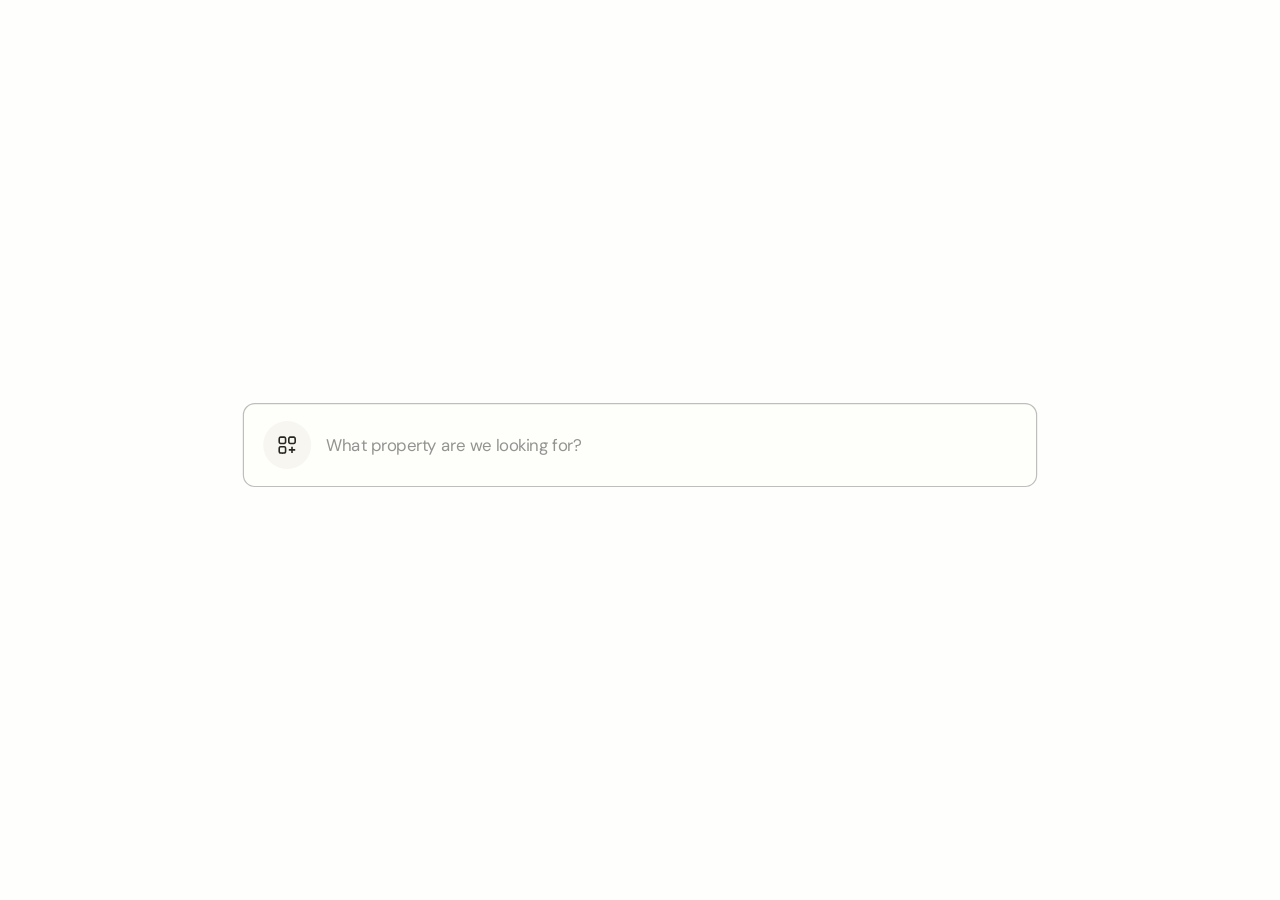
<file: input-showcase.html>
<!DOCTYPE html>
<html lang="en">
<head>
<meta charset="UTF-8">
<meta name="viewport" content="width=device-width, initial-scale=1.0">
<title>Geolava — Input showcase</title>
<link rel="preconnect" href="https://fonts.googleapis.com">
<link href="https://fonts.googleapis.com/css2?family=DM+Sans:opsz,wght@9..40,200;9..40,300;9..40,400;9..40,700&display=swap" rel="stylesheet">
<style>
  *, *::before, *::after { box-sizing: border-box; margin: 0; padding: 0; }
  html, body { width: 100%; height: 100%; font-family: 'DM Sans', sans-serif; }

  /* blank canvas, input centered, whole component scaled up 20% */
  body {
    background: #FEFEFC;
    display: flex;
    align-items: center;
    justify-content: center;
    overflow: hidden;
  }
  .showcase-stage {
    width: 662px;
    transform: scale(1.2);
    transform-origin: center center;
  }

  /* ── Chat input ── */
  .home-chat {
    max-width: 662px;
    margin: 0 auto;
    background: #FEFEFB;
    border: 1px solid #BEBEBD;
    border-radius: 10px;
    display: flex;
    align-items: center;
    gap: 0;
    padding: 14px 16px;
    position: relative;
    z-index: 2;
    transition: border-color 0.15s ease;
  }
  .chat-tools { margin-right: 12px; }
  /* black stroke only when the text input itself is focused
     (not when the + button / add menu takes focus) */
  .home-chat.input-active { border-color: #282823; }

  /* Send button — circular; fades in/out by opacity once there's text */
  .home-send {
    flex-shrink: 0;
    width: 40px;
    height: 40px;
    margin-left: 12px;
    padding: 0;
    border: none;
    background: #6266E6;
    border-radius: 50%;
    display: flex;
    align-items: center;
    justify-content: center;
    cursor: pointer;
    opacity: 0;
    pointer-events: none;
    transition: opacity 0.2s ease, filter 0.15s ease;
  }
  .home-send:hover { filter: brightness(0.95); }
  .home-send img { display: block; }
  .home-chat.has-text .home-send {
    opacity: 1;
    pointer-events: auto;
  }

  .chat-icon-btn {
    width: 40px;
    height: 40px;
    flex-shrink: 0;
    border: none;
    background: #F7F6F1;
    border-radius: 43px;
    display: flex;
    align-items: center;
    justify-content: center;
    cursor: pointer;
    transition: background 0.15s;
  }
  .chat-icon-btn.bare { background: none; }
  .chat-icon-btn:hover { background: #EEEDEA; }
  .chat-icon-btn.bare:hover { background: #F7F6F1; }
  .chat-icon-btn svg { display: block; }

  /* add ⟷ close blur crossfade */
  .icon-swap {
    position: relative;
    width: 16px;
    height: 16px;
  }
  .icon-swap img {
    position: absolute;
    top: 50%;
    left: 50%;
    transform: translate(-50%, -50%);
    transition: opacity 0.26s ease, filter 0.26s ease;
  }
  .icon-add { opacity: 1; filter: blur(0); }
  .icon-close { width: 11px; height: 11px; opacity: 0; filter: blur(3px); }
  #add-btn[aria-expanded="true"] .icon-add { opacity: 0; filter: blur(3px); }
  #add-btn[aria-expanded="true"] .icon-close { opacity: 1; filter: blur(0); }

  /* add-button group (add btn + tool chips) */
  .chat-tools {
    display: flex;
    align-items: center;
    flex-shrink: 0;
  }
  #add-btn { position: relative; z-index: 2; }  /* sits above the chip as it emerges */

  /* Draw chip — slides out from under the add button */
  .draw-chip-slot {
    position: relative;
    z-index: 1;
    display: flex;
    align-items: center;
    max-width: 0;
    margin-left: 0;
    opacity: 0;
    overflow: hidden;
    transform: translateX(-14px);
    transition: max-width 0.34s cubic-bezier(0.175, 0.885, 0.32, 1.1),
                margin-left 0.34s cubic-bezier(0.175, 0.885, 0.32, 1.1),
                transform 0.34s cubic-bezier(0.175, 0.885, 0.32, 1.1),
                opacity 0.24s ease;
  }
  .draw-chip-slot.show {
    max-width: 44px;
    margin-left: 8px;
    opacity: 1;
    transform: translateX(0);
  }
  .draw-chip {
    background: rgba(98, 102, 230, 0.2);
    border: none;
    border-radius: 43px;
    padding: 8px;
    display: flex;
    align-items: center;
    justify-content: center;
    cursor: pointer;
    flex-shrink: 0;
    transition: background 0.15s;
  }
  .draw-chip:hover { background: rgba(98, 102, 230, 0.32); }
  .draw-chip img { display: block; }

  /* pencil ⟷ close crossfade on hover */
  .draw-chip-swap { position: relative; width: 12px; height: 12px; display: block; }
  .draw-chip-swap > * {
    position: absolute;
    top: 50%;
    left: 50%;
    transform: translate(-50%, -50%);
    transition: opacity 0.18s ease;
  }
  .draw-chip-close { opacity: 0; }
  .draw-chip:hover .draw-chip-pencil { opacity: 0; }
  .draw-chip:hover .draw-chip-close { opacity: 1; }

  /* ── Area pills row ── */
  .area-pills-row {
    position: relative;
    z-index: 1;
    max-width: 662px;
    margin: 0 auto -10px;
    background: #F7F6F1;
    border: 1px solid transparent;
    border-bottom: none;
    border-radius: 10px 10px 0 0;
    opacity: 0.5;
    transform: translateY(16px);
    /* disappearance */
    transition: transform 0.2s ease-in,
                opacity 0.2s ease-in,
                border-color 0.2s ease-in;
  }
  .area-pills-row.has-pills {
    opacity: 1;
    transform: translateY(0);
    border-color: #BEBEBD;
    /* appearance — snappy */
    transition: transform 0.4s cubic-bezier(0.16, 1, 0.3, 1),
                opacity 0.4s ease,
                border-color 0.4s ease;
  }
  /* padding-free wrapper whose max-height animates (collapses to a true 0) */
  .area-pills-inner {
    overflow: hidden;
    max-height: 0;
    transition: max-height 0.2s ease-in;                          /* disappearance */
  }
  .area-pills-row.has-pills .area-pills-inner {
    transition: max-height 0.4s cubic-bezier(0.16, 1, 0.3, 1);     /* appearance */
  }
  .area-pills-content {
    display: flex;
    flex-wrap: wrap;
    gap: 8px;
    padding: 10px 16px 20px;
  }

  .area-pill {
    display: inline-flex;
    align-items: center;
    gap: 0;
    padding: 8px 12px;
    background: transparent;
    border: 1px solid #BEBEBD;
    border-radius: 6px;
    color: #282823;                 /* drives icon + text + (selected) border */
    font-family: 'DM Sans', sans-serif;
    white-space: nowrap;
    flex-shrink: 0;
    cursor: pointer;
    overflow: hidden;
    transition: color 0.15s, border-color 0.15s;
  }
  .area-pill:hover { border-color: #282823; }   /* hover → black border */
  .area-pill.selected {
    color: #6266E6;
    border-color: #6266E6;          /* completely purple, no fill (wins over hover) */
  }

  /* leading zone marker (always visible) */
  .area-pill-zone-icon {
    width: 16px;
    height: 16px;
    flex-shrink: 0;
    margin-right: 4px;
    color: inherit;
  }
  .area-pill-zone-icon svg { display: block; width: 16px; height: 16px; color: inherit; }

  .area-pill-label {
    font-size: 14px;
    font-weight: 400;
    line-height: 16px;
    color: inherit;
  }

  /* close × — appears to the RIGHT on hover, growing the pill width */
  .area-pill-x {
    flex-shrink: 0;
    border: none;
    background: none;
    padding: 0;
    cursor: pointer;
    color: inherit;
    display: flex;
    align-items: center;
    justify-content: center;
    width: 12.8px;
    height: 12.8px;
    margin-left: 10px;
    opacity: 1;            /* always visible, not only on hover */
  }
  .area-pill-x svg { display: block; width: 12.8px; height: 12.8px; color: inherit; flex-shrink: 0; }

  /* ── Add popover ── */
  .chat-add-wrap { position: static; flex-shrink: 0; }

  .add-popover {
    position: absolute;
    bottom: calc(100% + 9px);   /* 8px visual gap above the input box (1px border) */
    left: 0;                    /* aligned with the input's left edge */
    background: #FEFEFB;
    border: 1px solid #BEBEBD;
    border-radius: 10px;
    padding: 20px 12px;
    display: flex;
    flex-direction: column;
    gap: 12px;
    min-width: 178px;
    z-index: 30;
    transform-origin: bottom left;
    opacity: 0;
    visibility: hidden;
    transform: translateY(8px) scale(0.97);
    transition: opacity 0.18s ease, transform 0.22s cubic-bezier(0.16, 1, 0.3, 1), visibility 0.22s;
  }
  .add-popover.open {
    opacity: 1;
    visibility: visible;
    transform: translateY(0) scale(1);
  }

  .add-popover-item {
    display: flex;
    align-items: center;
    gap: 8px;
    padding: 0 8px;
    background: none;
    border: none;
    cursor: pointer;
    width: 100%;
    border-radius: 6px;
  }
  .add-popover-item-text {
    font-family: 'DM Sans', sans-serif;
    font-size: 12px;
    font-weight: 400;
    line-height: 16px;
    color: #282423;
    white-space: nowrap;
  }
  .add-popover-icon {
    border: 1px solid #DFDFDE;
    border-radius: 5px;
    padding: 10px;
    display: flex;
    align-items: center;
    justify-content: center;
    flex-shrink: 0;
    transition: border-color 0.15s, background 0.15s;
  }
  .add-popover-icon img { display: block; width: 14px; height: 14px; }
  .add-popover-item:hover .add-popover-icon {
    border-color: #BEBEBD;
    background: #F7F6F1;
  }

  .add-popover-divider {
    height: 1px;
    width: 100%;
    background: #DFDFDE;
  }

  .home-chat input {
    flex: 1;
    min-width: 0;
    border: none;
    background: none;
    outline: none;
    font-family: 'DM Sans', sans-serif;
    font-size: 14px;
    font-weight: 400;
    letter-spacing: -0.28px;
    color: #282823;
  }
  .home-chat input::placeholder { color: #939391; }
</style>
</head>
<body>

  <div class="showcase-stage">
    <!-- Area pills row -->
    <div class="area-pills-row" id="area-pills-row"><div class="area-pills-inner" id="area-pills-inner"><div class="area-pills-content" id="area-pills-content"></div></div></div>

    <!-- Chat input -->
    <div class="home-chat">
      <div class="chat-tools">
        <div class="chat-add-wrap">
          <button class="chat-icon-btn" id="add-btn" title="Add" aria-haspopup="true" aria-expanded="false">
            <span class="icon-swap">
              <img class="icon-add" src="Icons/add-square-dashboard.svg" width="16" height="16" alt="Add">
              <img class="icon-close" src="Icons/popover-close.svg" width="14" height="14" alt="Close" aria-hidden="true">
            </span>
          </button>
          <div class="add-popover" id="add-popover" role="menu">
            <button class="add-popover-item" role="menuitem" data-action="add-file">
              <span class="add-popover-icon"><img src="Icons/popover-add-file.svg" alt=""></span>
              <span class="add-popover-item-text">Add file</span>
            </button>
            <div class="add-popover-divider"></div>
            <button class="add-popover-item" role="menuitem" data-action="comment">
              <span class="add-popover-icon"><svg width="14" height="14" viewBox="0 0 24 24" fill="none"><path fill-rule="evenodd" clip-rule="evenodd" d="M23 11C23 5.38065 17.9734 1 12 1C6.02658 1 1 5.38065 1 11C1 13.4862 1.93896 16.1939 3.64022 18.0672C3.8042 18.2477 3.90234 18.3562 3.96986 18.4383C3.97966 18.4502 3.98777 18.4604 3.99441 18.4688C3.99461 18.4719 3.99481 18.4751 3.99501 18.4785C3.99961 18.5571 4 18.6653 4 18.8666L4 18.9346C3.99994 19.732 3.99989 20.4297 4.07185 20.969C4.14557 21.5217 4.32524 22.181 4.92493 22.6075C5.06379 22.7062 5.21365 22.7885 5.37151 22.8527C6.05323 23.1298 6.70596 22.9276 7.21182 22.6932C7.70555 22.4645 8.29424 22.09 8.96701 21.6621L9.87513 21.0845C10.0425 20.978 10.1301 20.9229 10.1958 20.8866C10.1979 20.8855 10.1999 20.8844 10.2018 20.8833C10.2089 20.8836 10.217 20.8839 10.2263 20.8844C10.3181 20.8893 10.4439 20.9028 10.6664 20.9272C11.1039 20.9753 11.549 21 12 21C17.9734 21 23 16.6193 23 11ZM12 3C17.0723 3 21 6.67822 21 11C21 15.3218 17.0723 19 12 19C11.622 19 11.2499 18.9793 10.8848 18.9392L10.8622 18.9367C10.6706 18.9156 10.488 18.8956 10.3333 18.8873C10.1684 18.8784 9.96608 18.8779 9.74947 18.9283C9.40921 19.0074 9.10851 19.2003 8.86839 19.3543C8.84565 19.3689 8.82345 19.3831 8.80181 19.3969L7.95107 19.938C7.20371 20.4133 6.72878 20.7128 6.37108 20.8785C6.24002 20.9393 6.15738 20.966 6.11053 20.9776C6.09517 20.9318 6.07338 20.8478 6.05428 20.7046C6.00215 20.3138 6 19.7523 6 18.8666C6 18.8401 6.0001 18.8128 6.00021 18.7848C6.00131 18.4965 6.00266 18.1395 5.89298 17.8179C5.87431 17.7631 5.85824 17.7215 5.83529 17.6685C5.74572 17.4617 5.6181 17.2938 5.51449 17.1678C5.41192 17.0431 5.27994 16.8978 5.13549 16.7388L5.12079 16.7226C3.78677 15.2536 3 13.0404 3 11C3 6.67822 6.92772 3 12 3Z" fill="#282823"/></svg></span>
              <span class="add-popover-item-text">Comment</span>
            </button>
            <button class="add-popover-item" role="menuitem" data-action="draw">
              <span class="add-popover-icon"><img src="Icons/popover-pencil.svg" alt=""></span>
              <span class="add-popover-item-text">Draw the area</span>
            </button>
          </div>
        </div>
        <div class="draw-chip-slot" id="draw-chip-slot">
          <button class="draw-chip" id="draw-chip" title="Drawing area — remove">
            <span class="draw-chip-swap">
              <img class="draw-chip-pencil" src="Icons/draw-chip-pencil.svg" width="12" height="12" alt="Draw area">
              <svg class="draw-chip-close" width="11" height="11" viewBox="0 0 11 11" fill="none" aria-hidden="true">
                <path d="M1.5 1.5L9.5 9.5M9.5 1.5L1.5 9.5" stroke="#6266E6" stroke-width="1.6" stroke-linecap="round"/>
              </svg>
            </span>
          </button>
        </div>
        <div class="draw-chip-slot" id="comment-chip-slot">
          <button class="draw-chip" id="comment-chip" title="Commenting — remove">
            <span class="draw-chip-swap">
              <svg class="draw-chip-pencil" width="13" height="13" viewBox="0 0 24 24" fill="none" aria-hidden="true">
                <path fill-rule="evenodd" clip-rule="evenodd" d="M23 11C23 5.38065 17.9734 1 12 1C6.02658 1 1 5.38065 1 11C1 13.4862 1.93896 16.1939 3.64022 18.0672C3.8042 18.2477 3.90234 18.3562 3.96986 18.4383C3.97966 18.4502 3.98777 18.4604 3.99441 18.4688C3.99461 18.4719 3.99481 18.4751 3.99501 18.4785C3.99961 18.5571 4 18.6653 4 18.8666L4 18.9346C3.99994 19.732 3.99989 20.4297 4.07185 20.969C4.14557 21.5217 4.32524 22.181 4.92493 22.6075C5.06379 22.7062 5.21365 22.7885 5.37151 22.8527C6.05323 23.1298 6.70596 22.9276 7.21182 22.6932C7.70555 22.4645 8.29424 22.09 8.96701 21.6621L9.87513 21.0845C10.0425 20.978 10.1301 20.9229 10.1958 20.8866C10.1979 20.8855 10.1999 20.8844 10.2018 20.8833C10.2089 20.8836 10.217 20.8839 10.2263 20.8844C10.3181 20.8893 10.4439 20.9028 10.6664 20.9272C11.1039 20.9753 11.549 21 12 21C17.9734 21 23 16.6193 23 11ZM12 3C17.0723 3 21 6.67822 21 11C21 15.3218 17.0723 19 12 19C11.622 19 11.2499 18.9793 10.8848 18.9392L10.8622 18.9367C10.6706 18.9156 10.488 18.8956 10.3333 18.8873C10.1684 18.8784 9.96608 18.8779 9.74947 18.9283C9.40921 19.0074 9.10851 19.2003 8.86839 19.3543C8.84565 19.3689 8.82345 19.3831 8.80181 19.3969L7.95107 19.938C7.20371 20.4133 6.72878 20.7128 6.37108 20.8785C6.24002 20.9393 6.15738 20.966 6.11053 20.9776C6.09517 20.9318 6.07338 20.8478 6.05428 20.7046C6.00215 20.3138 6 19.7523 6 18.8666C6 18.8401 6.0001 18.8128 6.00021 18.7848C6.00131 18.4965 6.00266 18.1395 5.89298 17.8179C5.87431 17.7631 5.85824 17.7215 5.83529 17.6685C5.74572 17.4617 5.6181 17.2938 5.51449 17.1678C5.41192 17.0431 5.27994 16.8978 5.13549 16.7388L5.12079 16.7226C3.78677 15.2536 3 13.0404 3 11C3 6.67822 6.92772 3 12 3Z" fill="#6266E6"/>
              </svg>
              <svg class="draw-chip-close" width="11" height="11" viewBox="0 0 11 11" fill="none" aria-hidden="true">
                <path d="M1.5 1.5L9.5 9.5M9.5 1.5L1.5 9.5" stroke="#6266E6" stroke-width="1.6" stroke-linecap="round"/>
              </svg>
            </span>
          </button>
        </div>
      </div>
      <input type="text" id="home-chat-input" placeholder="What property are we looking for?">
      <button class="home-send" id="home-send" type="button" title="Send" aria-label="Send">
        <img src="Icons/send-arrow.svg" width="18" height="18" alt="">
      </button>
    </div>
  </div>

<script>
  // ── Add popover ──
  const addBtn = document.getElementById('add-btn');
  const addPopover = document.getElementById('add-popover');

  function setAddPopover(open) {
    addPopover.classList.toggle('open', open);
    addBtn.setAttribute('aria-expanded', open ? 'true' : 'false');
  }

  addBtn.addEventListener('click', (e) => {
    e.stopPropagation();
    setAddPopover(!addPopover.classList.contains('open'));
  });

  const drawChipSlot = document.getElementById('draw-chip-slot');
  const drawChip = document.getElementById('draw-chip');
  const commentChipSlot = document.getElementById('comment-chip-slot');
  const commentChip = document.getElementById('comment-chip');

  // clicking the comment chip cancels comment mode
  commentChip.addEventListener('click', (e) => {
    e.stopPropagation();
    commentChipSlot.classList.remove('show');
  });

  addPopover.querySelectorAll('.add-popover-item').forEach(item => {
    item.addEventListener('click', () => {
      const action = item.dataset.action;
      setAddPopover(false);
      if (action === 'draw') {
        commentChipSlot.classList.remove('show');
        drawChipSlot.classList.add('show');
        addAreaPill(++areaCount);     // show a freshly-drawn zone pill
      } else if (action === 'comment') {
        drawChipSlot.classList.remove('show');
        commentChipSlot.classList.add('show');
      } else {
        document.getElementById('home-chat-input').focus();
      }
    });
  });

  // Click the draw chip to cancel drawing / remove it
  drawChip.addEventListener('click', (e) => {
    e.stopPropagation();
    drawChipSlot.classList.remove('show');
  });

  // Close on outside click or Escape
  document.addEventListener('click', (e) => {
    if (!addPopover.contains(e.target) && e.target !== addBtn) setAddPopover(false);
  });
  document.addEventListener('keydown', (e) => {
    if (e.key === 'Escape') setAddPopover(false);
  });

  // ── Chat input: reveal send button when there's text ──
  const homeChat = document.querySelector('.home-chat');
  const homeInput = document.getElementById('home-chat-input');
  const homeSend = document.getElementById('home-send');

  homeInput.addEventListener('input', () => {
    homeChat.classList.toggle('has-text', homeInput.value.trim().length > 0);
  });
  homeInput.addEventListener('focus', () => homeChat.classList.add('input-active'));
  homeInput.addEventListener('blur', () => homeChat.classList.remove('input-active'));

  function sendHome() {
    if (!homeInput.value.trim()) return;
    homeInput.value = '';
    homeChat.classList.remove('has-text');
  }
  homeSend.addEventListener('click', sendHome);

  homeInput.addEventListener('keydown', (e) => {
    if (e.key === 'Enter') sendHome();
    // "/" on an empty input opens the modes popover (slash-command)
    if (e.key === '/' && !homeInput.value.trim()) {
      e.preventDefault();
      setAddPopover(true);
    }
  });

  // ── Area pills (appearance + removal) ──
  const areaPillsRow = document.getElementById('area-pills-row');
  const areaPillsInner = document.getElementById('area-pills-inner');
  const areaPillsContent = document.getElementById('area-pills-content');
  let areaCount = 0;
  let activeAreaId = null;

  function addAreaPill(num) {
    const id = 'area-' + num;
    const pill = document.createElement('div');
    pill.className = 'area-pill';
    pill.dataset.areaId = id;
    pill.setAttribute('role', 'button');
    pill.innerHTML = `
      <span class="area-pill-zone-icon" aria-hidden="true">
        <svg viewBox="0 0 16 16" fill="none"><path d="M8.38825 1.51009C10.8747 1.41482 13.4612 3.13899 13.7867 6.3864C13.9311 7.82784 13.3847 9.23162 12.6356 10.4274C11.8817 11.6309 10.879 12.6934 9.99307 13.4801C9.1102 14.264 7.81516 14.0075 7.18187 13.1149L5.07575 10.1462C4.99003 10.0254 4.83279 9.97817 4.69489 10.0322C3.81036 10.3797 2.8153 9.91306 2.51716 9.01075L1.30231 5.33236C0.959405 4.29393 1.514 3.15776 2.57901 2.82715C3.36328 2.58377 4.42203 2.2717 5.47224 2.0127C6.50918 1.75697 7.58595 1.54087 8.38825 1.51009ZM8.43968 2.84213C7.78322 2.86728 6.81914 3.05347 5.79125 3.30697C4.77646 3.55724 3.7455 3.86123 2.97419 4.10059C2.64196 4.20379 2.45272 4.56356 2.56859 4.91439L3.78343 8.59213C3.84147 8.76785 4.03502 8.85901 4.20726 8.79134C4.91561 8.51311 5.72254 8.75342 6.16299 9.37403L8.26976 12.3434C8.49438 12.6599 8.8826 12.6838 9.1083 12.4834C9.9323 11.7517 10.8395 10.7838 11.5061 9.71973C12.1776 8.64781 12.5628 7.54593 12.4599 6.51921C12.2105 4.03189 10.283 2.77157 8.43968 2.84213Z" fill="currentColor"/></svg>
      </span>
      <span class="area-pill-label">Zone ${num}</span>
      <button class="area-pill-x" type="button" title="Remove area" aria-label="Remove area">
        <svg viewBox="0 0 15.4141 15.4141" fill="none"><path d="M15.4141 1.41406L9.12109 7.70703L15.4141 14L14 15.4141L7.70703 9.12109L1.41406 15.4141L0 14L6.29297 7.70703L0 1.41406L1.41406 0L7.70703 6.29297L14 0L15.4141 1.41406Z" fill="currentColor"/></svg>
      </button>
    `;

    pill.querySelector('.area-pill-x').addEventListener('click', (e) => {
      e.stopPropagation();
      if (activeAreaId === id) activeAreaId = null;
      const isLast = [...areaPillsContent.querySelectorAll('.area-pill')].filter(p => p !== pill).length === 0;
      if (isLast) {
        areaPillsRow.classList.remove('has-pills');   // notch closes
        areaPillsInner.style.maxHeight = '0px';
        drawChipSlot.classList.remove('show');
        setTimeout(() => pill.remove(), 220);         // drop the chip after it has collapsed
      } else {
        pill.remove();                                // others remain; notch stays open
        areaPillsInner.style.maxHeight = areaPillsContent.offsetHeight + 'px';
      }
    });
    pill.addEventListener('click', () => highlightArea(id));
    areaPillsContent.appendChild(pill);
    areaPillsRow.classList.add('has-pills');
    areaPillsInner.style.maxHeight = areaPillsContent.offsetHeight + 'px';   // animate to real content height
  }

  function highlightArea(id) {
    if (activeAreaId) {
      document.querySelector(`.area-pill[data-area-id="${activeAreaId}"]`)?.classList.remove('selected');
    }
    if (activeAreaId === id) { activeAreaId = null; return; }
    activeAreaId = id;
    document.querySelector(`.area-pill[data-area-id="${id}"]`)?.classList.add('selected');
  }
</script>
</body>
</html>
</file>
